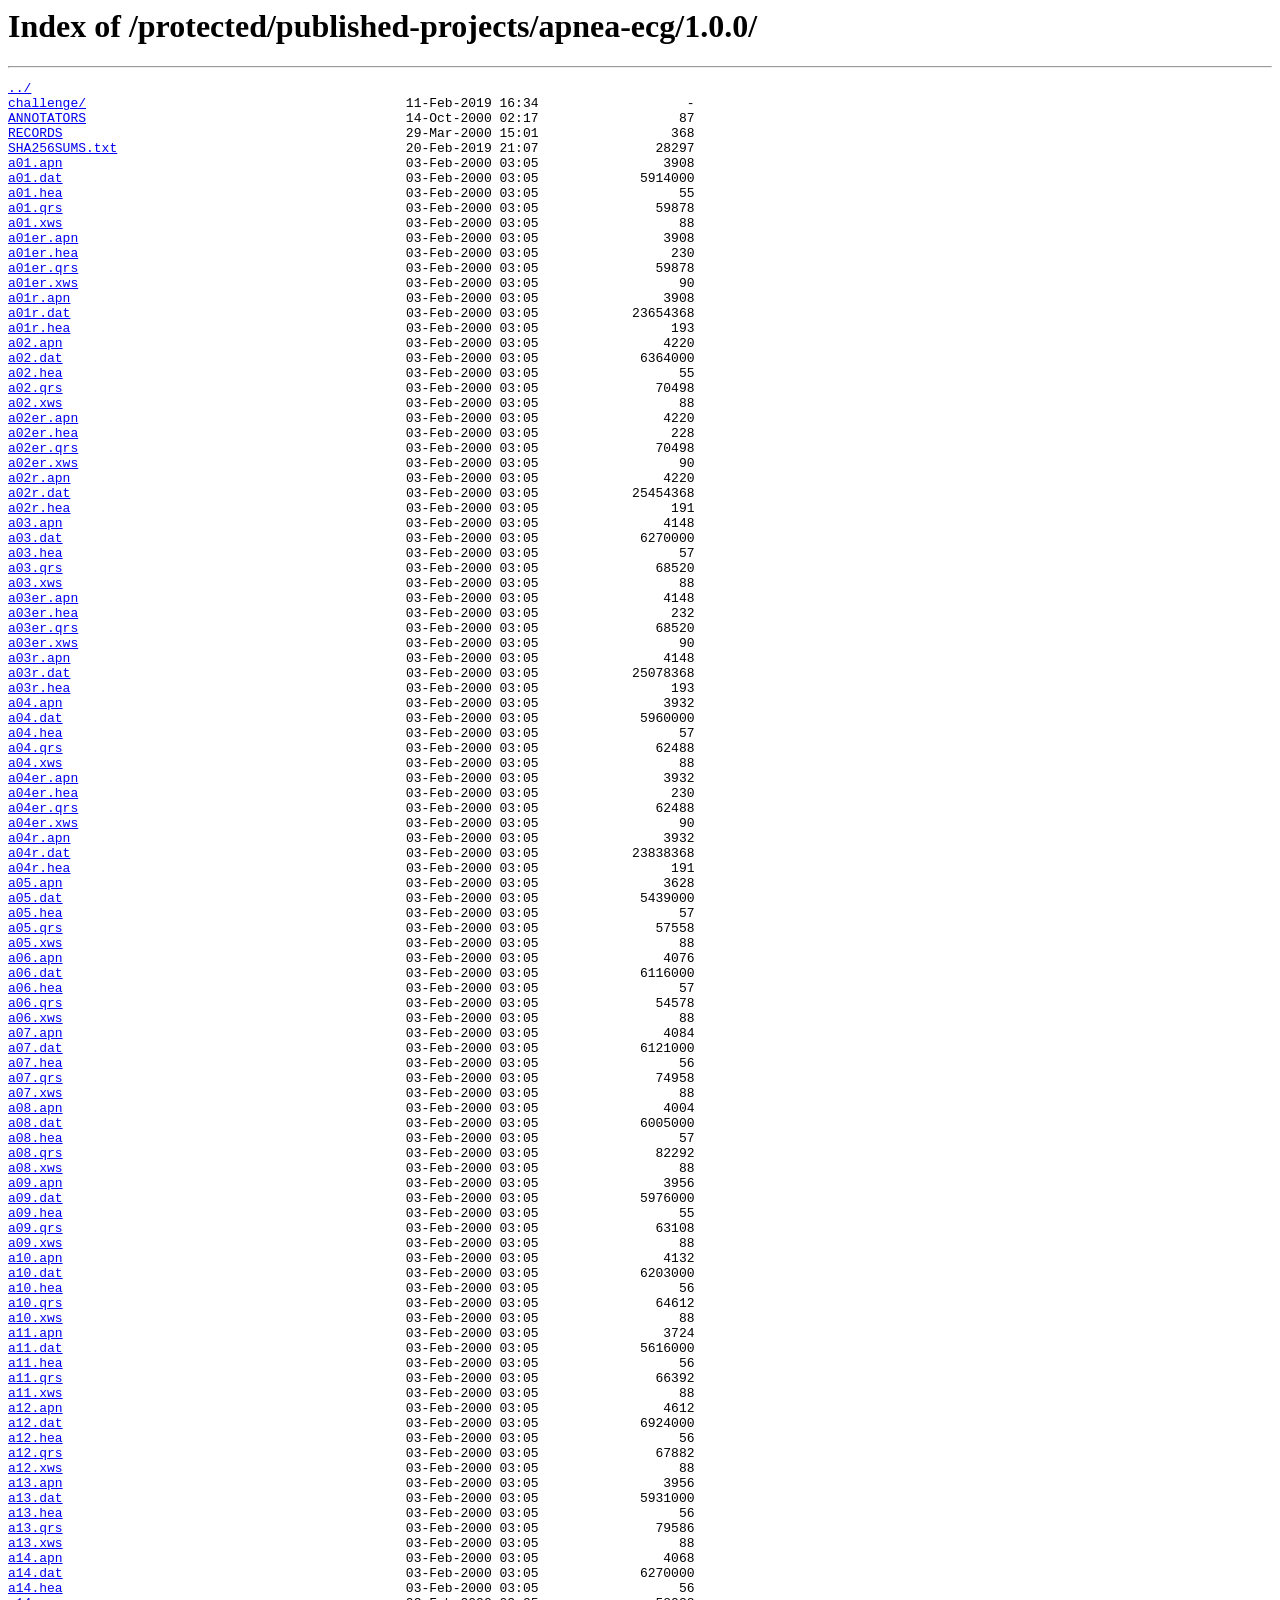
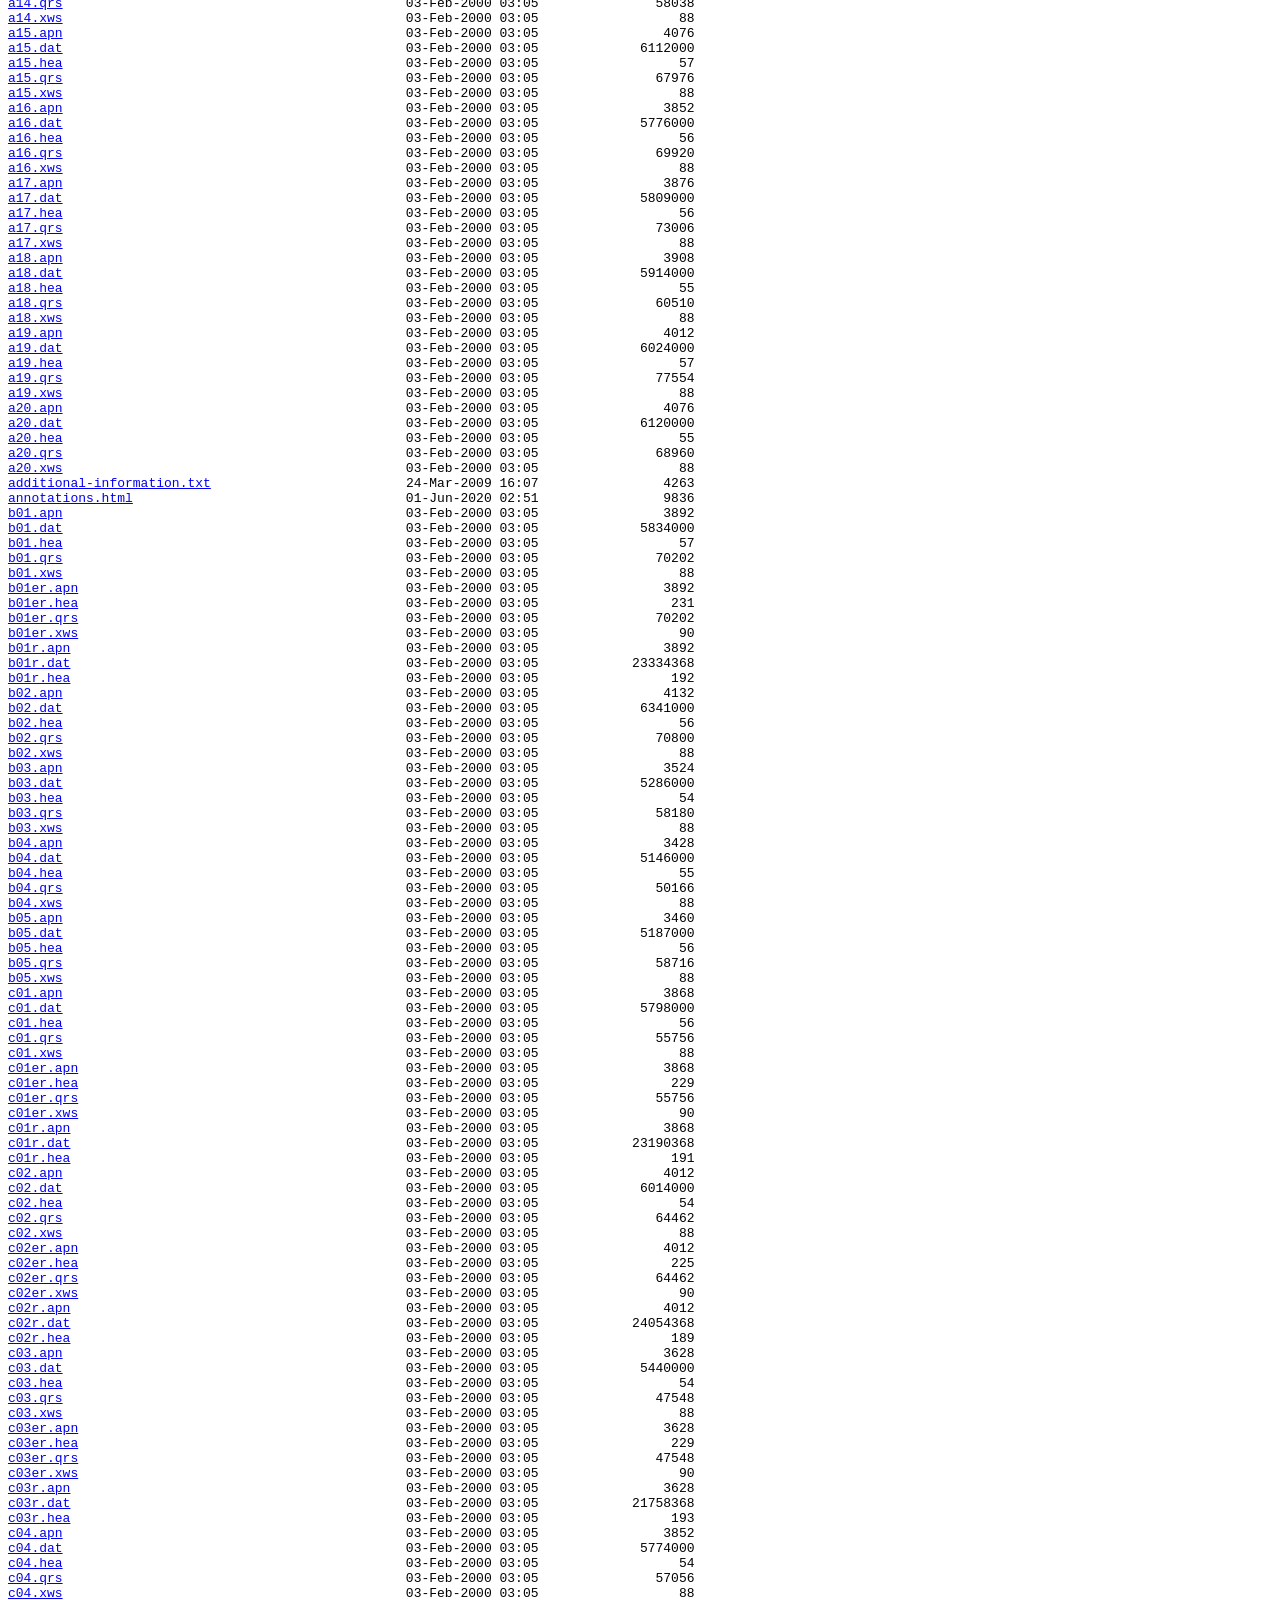
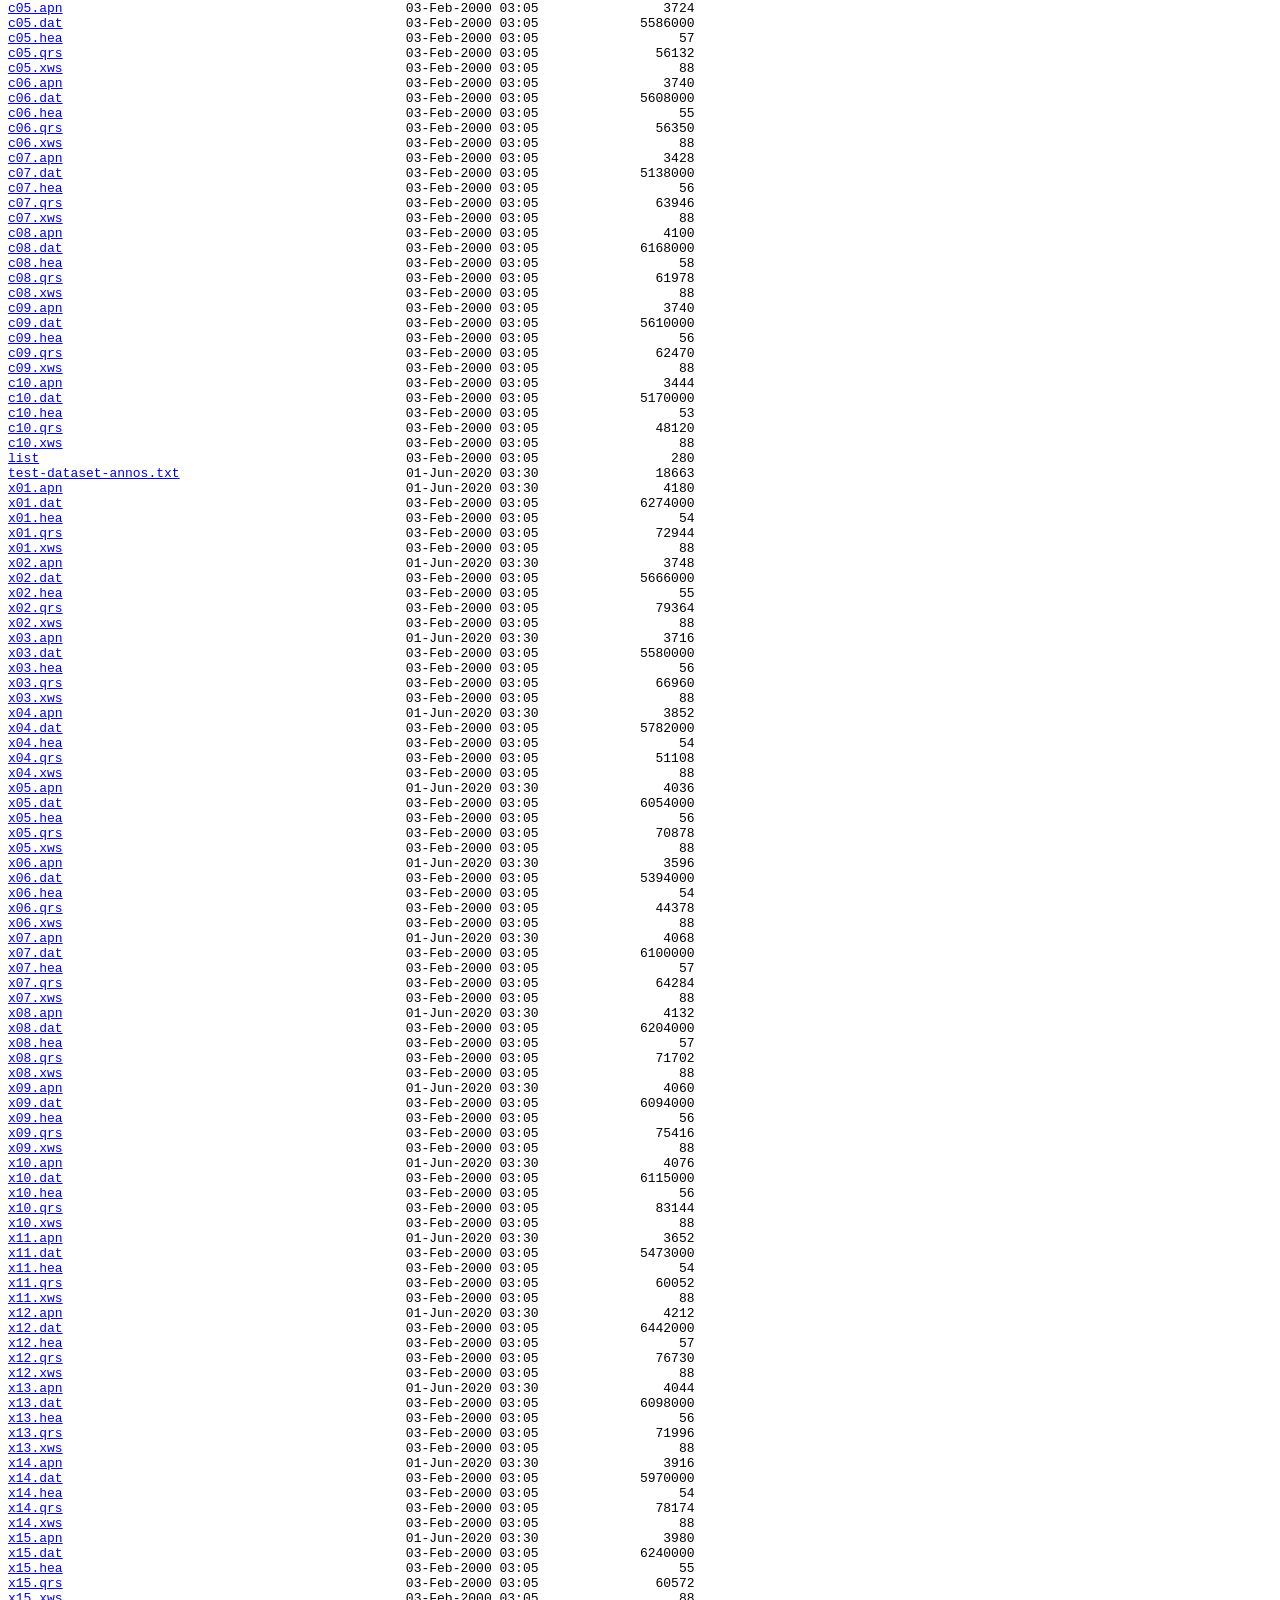
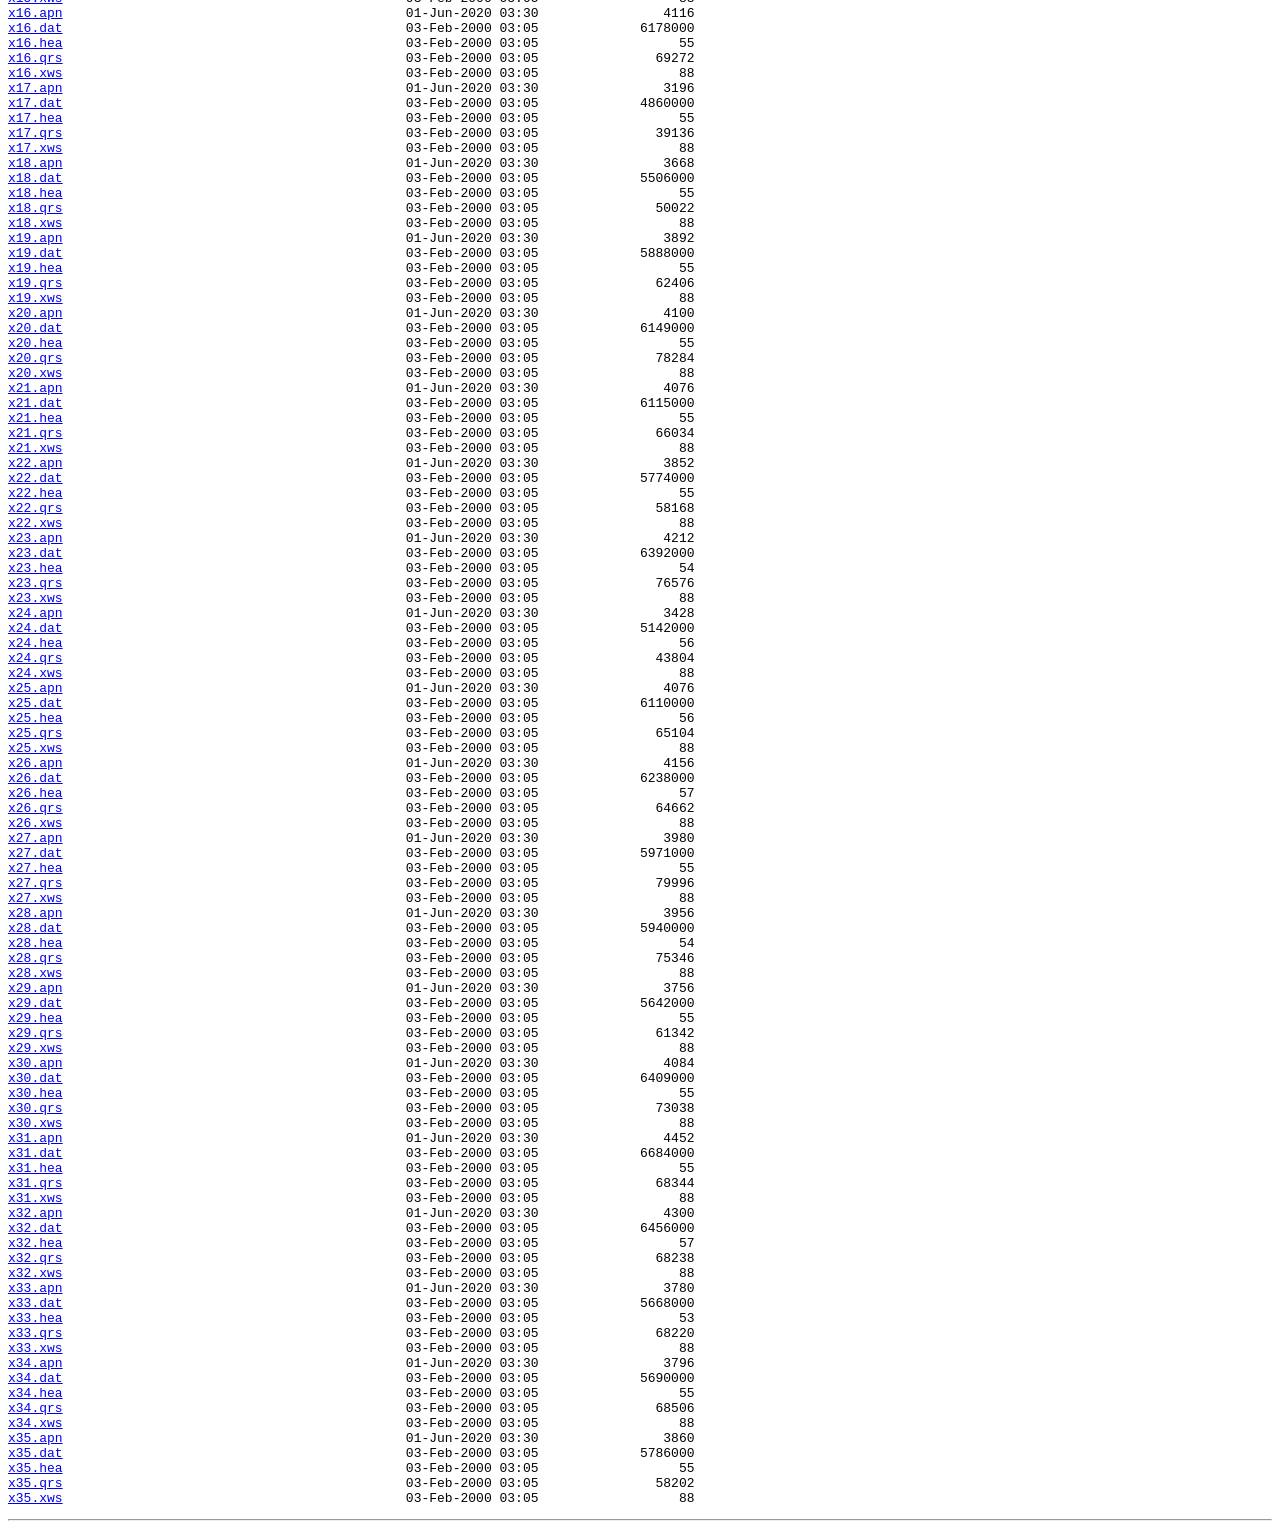
<file: data/raw/apnea-ecg/index.html>
<html>
<head><title>Index of /protected/published-projects/apnea-ecg/1.0.0/</title></head>
<body>
<h1>Index of /protected/published-projects/apnea-ecg/1.0.0/</h1><hr><pre><a href="../">../</a>
<a href="challenge/">challenge/</a>                                         11-Feb-2019 16:34                   -
<a href="ANNOTATORS">ANNOTATORS</a>                                         14-Oct-2000 02:17                  87
<a href="RECORDS">RECORDS</a>                                            29-Mar-2000 15:01                 368
<a href="SHA256SUMS.txt">SHA256SUMS.txt</a>                                     20-Feb-2019 21:07               28297
<a href="a01.apn">a01.apn</a>                                            03-Feb-2000 03:05                3908
<a href="a01.dat">a01.dat</a>                                            03-Feb-2000 03:05             5914000
<a href="a01.hea">a01.hea</a>                                            03-Feb-2000 03:05                  55
<a href="a01.qrs">a01.qrs</a>                                            03-Feb-2000 03:05               59878
<a href="a01.xws">a01.xws</a>                                            03-Feb-2000 03:05                  88
<a href="a01er.apn">a01er.apn</a>                                          03-Feb-2000 03:05                3908
<a href="a01er.hea">a01er.hea</a>                                          03-Feb-2000 03:05                 230
<a href="a01er.qrs">a01er.qrs</a>                                          03-Feb-2000 03:05               59878
<a href="a01er.xws">a01er.xws</a>                                          03-Feb-2000 03:05                  90
<a href="a01r.apn">a01r.apn</a>                                           03-Feb-2000 03:05                3908
<a href="a01r.dat">a01r.dat</a>                                           03-Feb-2000 03:05            23654368
<a href="a01r.hea">a01r.hea</a>                                           03-Feb-2000 03:05                 193
<a href="a02.apn">a02.apn</a>                                            03-Feb-2000 03:05                4220
<a href="a02.dat">a02.dat</a>                                            03-Feb-2000 03:05             6364000
<a href="a02.hea">a02.hea</a>                                            03-Feb-2000 03:05                  55
<a href="a02.qrs">a02.qrs</a>                                            03-Feb-2000 03:05               70498
<a href="a02.xws">a02.xws</a>                                            03-Feb-2000 03:05                  88
<a href="a02er.apn">a02er.apn</a>                                          03-Feb-2000 03:05                4220
<a href="a02er.hea">a02er.hea</a>                                          03-Feb-2000 03:05                 228
<a href="a02er.qrs">a02er.qrs</a>                                          03-Feb-2000 03:05               70498
<a href="a02er.xws">a02er.xws</a>                                          03-Feb-2000 03:05                  90
<a href="a02r.apn">a02r.apn</a>                                           03-Feb-2000 03:05                4220
<a href="a02r.dat">a02r.dat</a>                                           03-Feb-2000 03:05            25454368
<a href="a02r.hea">a02r.hea</a>                                           03-Feb-2000 03:05                 191
<a href="a03.apn">a03.apn</a>                                            03-Feb-2000 03:05                4148
<a href="a03.dat">a03.dat</a>                                            03-Feb-2000 03:05             6270000
<a href="a03.hea">a03.hea</a>                                            03-Feb-2000 03:05                  57
<a href="a03.qrs">a03.qrs</a>                                            03-Feb-2000 03:05               68520
<a href="a03.xws">a03.xws</a>                                            03-Feb-2000 03:05                  88
<a href="a03er.apn">a03er.apn</a>                                          03-Feb-2000 03:05                4148
<a href="a03er.hea">a03er.hea</a>                                          03-Feb-2000 03:05                 232
<a href="a03er.qrs">a03er.qrs</a>                                          03-Feb-2000 03:05               68520
<a href="a03er.xws">a03er.xws</a>                                          03-Feb-2000 03:05                  90
<a href="a03r.apn">a03r.apn</a>                                           03-Feb-2000 03:05                4148
<a href="a03r.dat">a03r.dat</a>                                           03-Feb-2000 03:05            25078368
<a href="a03r.hea">a03r.hea</a>                                           03-Feb-2000 03:05                 193
<a href="a04.apn">a04.apn</a>                                            03-Feb-2000 03:05                3932
<a href="a04.dat">a04.dat</a>                                            03-Feb-2000 03:05             5960000
<a href="a04.hea">a04.hea</a>                                            03-Feb-2000 03:05                  57
<a href="a04.qrs">a04.qrs</a>                                            03-Feb-2000 03:05               62488
<a href="a04.xws">a04.xws</a>                                            03-Feb-2000 03:05                  88
<a href="a04er.apn">a04er.apn</a>                                          03-Feb-2000 03:05                3932
<a href="a04er.hea">a04er.hea</a>                                          03-Feb-2000 03:05                 230
<a href="a04er.qrs">a04er.qrs</a>                                          03-Feb-2000 03:05               62488
<a href="a04er.xws">a04er.xws</a>                                          03-Feb-2000 03:05                  90
<a href="a04r.apn">a04r.apn</a>                                           03-Feb-2000 03:05                3932
<a href="a04r.dat">a04r.dat</a>                                           03-Feb-2000 03:05            23838368
<a href="a04r.hea">a04r.hea</a>                                           03-Feb-2000 03:05                 191
<a href="a05.apn">a05.apn</a>                                            03-Feb-2000 03:05                3628
<a href="a05.dat">a05.dat</a>                                            03-Feb-2000 03:05             5439000
<a href="a05.hea">a05.hea</a>                                            03-Feb-2000 03:05                  57
<a href="a05.qrs">a05.qrs</a>                                            03-Feb-2000 03:05               57558
<a href="a05.xws">a05.xws</a>                                            03-Feb-2000 03:05                  88
<a href="a06.apn">a06.apn</a>                                            03-Feb-2000 03:05                4076
<a href="a06.dat">a06.dat</a>                                            03-Feb-2000 03:05             6116000
<a href="a06.hea">a06.hea</a>                                            03-Feb-2000 03:05                  57
<a href="a06.qrs">a06.qrs</a>                                            03-Feb-2000 03:05               54578
<a href="a06.xws">a06.xws</a>                                            03-Feb-2000 03:05                  88
<a href="a07.apn">a07.apn</a>                                            03-Feb-2000 03:05                4084
<a href="a07.dat">a07.dat</a>                                            03-Feb-2000 03:05             6121000
<a href="a07.hea">a07.hea</a>                                            03-Feb-2000 03:05                  56
<a href="a07.qrs">a07.qrs</a>                                            03-Feb-2000 03:05               74958
<a href="a07.xws">a07.xws</a>                                            03-Feb-2000 03:05                  88
<a href="a08.apn">a08.apn</a>                                            03-Feb-2000 03:05                4004
<a href="a08.dat">a08.dat</a>                                            03-Feb-2000 03:05             6005000
<a href="a08.hea">a08.hea</a>                                            03-Feb-2000 03:05                  57
<a href="a08.qrs">a08.qrs</a>                                            03-Feb-2000 03:05               82292
<a href="a08.xws">a08.xws</a>                                            03-Feb-2000 03:05                  88
<a href="a09.apn">a09.apn</a>                                            03-Feb-2000 03:05                3956
<a href="a09.dat">a09.dat</a>                                            03-Feb-2000 03:05             5976000
<a href="a09.hea">a09.hea</a>                                            03-Feb-2000 03:05                  55
<a href="a09.qrs">a09.qrs</a>                                            03-Feb-2000 03:05               63108
<a href="a09.xws">a09.xws</a>                                            03-Feb-2000 03:05                  88
<a href="a10.apn">a10.apn</a>                                            03-Feb-2000 03:05                4132
<a href="a10.dat">a10.dat</a>                                            03-Feb-2000 03:05             6203000
<a href="a10.hea">a10.hea</a>                                            03-Feb-2000 03:05                  56
<a href="a10.qrs">a10.qrs</a>                                            03-Feb-2000 03:05               64612
<a href="a10.xws">a10.xws</a>                                            03-Feb-2000 03:05                  88
<a href="a11.apn">a11.apn</a>                                            03-Feb-2000 03:05                3724
<a href="a11.dat">a11.dat</a>                                            03-Feb-2000 03:05             5616000
<a href="a11.hea">a11.hea</a>                                            03-Feb-2000 03:05                  56
<a href="a11.qrs">a11.qrs</a>                                            03-Feb-2000 03:05               66392
<a href="a11.xws">a11.xws</a>                                            03-Feb-2000 03:05                  88
<a href="a12.apn">a12.apn</a>                                            03-Feb-2000 03:05                4612
<a href="a12.dat">a12.dat</a>                                            03-Feb-2000 03:05             6924000
<a href="a12.hea">a12.hea</a>                                            03-Feb-2000 03:05                  56
<a href="a12.qrs">a12.qrs</a>                                            03-Feb-2000 03:05               67882
<a href="a12.xws">a12.xws</a>                                            03-Feb-2000 03:05                  88
<a href="a13.apn">a13.apn</a>                                            03-Feb-2000 03:05                3956
<a href="a13.dat">a13.dat</a>                                            03-Feb-2000 03:05             5931000
<a href="a13.hea">a13.hea</a>                                            03-Feb-2000 03:05                  56
<a href="a13.qrs">a13.qrs</a>                                            03-Feb-2000 03:05               79586
<a href="a13.xws">a13.xws</a>                                            03-Feb-2000 03:05                  88
<a href="a14.apn">a14.apn</a>                                            03-Feb-2000 03:05                4068
<a href="a14.dat">a14.dat</a>                                            03-Feb-2000 03:05             6270000
<a href="a14.hea">a14.hea</a>                                            03-Feb-2000 03:05                  56
<a href="a14.qrs">a14.qrs</a>                                            03-Feb-2000 03:05               58038
<a href="a14.xws">a14.xws</a>                                            03-Feb-2000 03:05                  88
<a href="a15.apn">a15.apn</a>                                            03-Feb-2000 03:05                4076
<a href="a15.dat">a15.dat</a>                                            03-Feb-2000 03:05             6112000
<a href="a15.hea">a15.hea</a>                                            03-Feb-2000 03:05                  57
<a href="a15.qrs">a15.qrs</a>                                            03-Feb-2000 03:05               67976
<a href="a15.xws">a15.xws</a>                                            03-Feb-2000 03:05                  88
<a href="a16.apn">a16.apn</a>                                            03-Feb-2000 03:05                3852
<a href="a16.dat">a16.dat</a>                                            03-Feb-2000 03:05             5776000
<a href="a16.hea">a16.hea</a>                                            03-Feb-2000 03:05                  56
<a href="a16.qrs">a16.qrs</a>                                            03-Feb-2000 03:05               69920
<a href="a16.xws">a16.xws</a>                                            03-Feb-2000 03:05                  88
<a href="a17.apn">a17.apn</a>                                            03-Feb-2000 03:05                3876
<a href="a17.dat">a17.dat</a>                                            03-Feb-2000 03:05             5809000
<a href="a17.hea">a17.hea</a>                                            03-Feb-2000 03:05                  56
<a href="a17.qrs">a17.qrs</a>                                            03-Feb-2000 03:05               73006
<a href="a17.xws">a17.xws</a>                                            03-Feb-2000 03:05                  88
<a href="a18.apn">a18.apn</a>                                            03-Feb-2000 03:05                3908
<a href="a18.dat">a18.dat</a>                                            03-Feb-2000 03:05             5914000
<a href="a18.hea">a18.hea</a>                                            03-Feb-2000 03:05                  55
<a href="a18.qrs">a18.qrs</a>                                            03-Feb-2000 03:05               60510
<a href="a18.xws">a18.xws</a>                                            03-Feb-2000 03:05                  88
<a href="a19.apn">a19.apn</a>                                            03-Feb-2000 03:05                4012
<a href="a19.dat">a19.dat</a>                                            03-Feb-2000 03:05             6024000
<a href="a19.hea">a19.hea</a>                                            03-Feb-2000 03:05                  57
<a href="a19.qrs">a19.qrs</a>                                            03-Feb-2000 03:05               77554
<a href="a19.xws">a19.xws</a>                                            03-Feb-2000 03:05                  88
<a href="a20.apn">a20.apn</a>                                            03-Feb-2000 03:05                4076
<a href="a20.dat">a20.dat</a>                                            03-Feb-2000 03:05             6120000
<a href="a20.hea">a20.hea</a>                                            03-Feb-2000 03:05                  55
<a href="a20.qrs">a20.qrs</a>                                            03-Feb-2000 03:05               68960
<a href="a20.xws">a20.xws</a>                                            03-Feb-2000 03:05                  88
<a href="additional-information.txt">additional-information.txt</a>                         24-Mar-2009 16:07                4263
<a href="annotations.html">annotations.html</a>                                   01-Jun-2020 02:51                9836
<a href="b01.apn">b01.apn</a>                                            03-Feb-2000 03:05                3892
<a href="b01.dat">b01.dat</a>                                            03-Feb-2000 03:05             5834000
<a href="b01.hea">b01.hea</a>                                            03-Feb-2000 03:05                  57
<a href="b01.qrs">b01.qrs</a>                                            03-Feb-2000 03:05               70202
<a href="b01.xws">b01.xws</a>                                            03-Feb-2000 03:05                  88
<a href="b01er.apn">b01er.apn</a>                                          03-Feb-2000 03:05                3892
<a href="b01er.hea">b01er.hea</a>                                          03-Feb-2000 03:05                 231
<a href="b01er.qrs">b01er.qrs</a>                                          03-Feb-2000 03:05               70202
<a href="b01er.xws">b01er.xws</a>                                          03-Feb-2000 03:05                  90
<a href="b01r.apn">b01r.apn</a>                                           03-Feb-2000 03:05                3892
<a href="b01r.dat">b01r.dat</a>                                           03-Feb-2000 03:05            23334368
<a href="b01r.hea">b01r.hea</a>                                           03-Feb-2000 03:05                 192
<a href="b02.apn">b02.apn</a>                                            03-Feb-2000 03:05                4132
<a href="b02.dat">b02.dat</a>                                            03-Feb-2000 03:05             6341000
<a href="b02.hea">b02.hea</a>                                            03-Feb-2000 03:05                  56
<a href="b02.qrs">b02.qrs</a>                                            03-Feb-2000 03:05               70800
<a href="b02.xws">b02.xws</a>                                            03-Feb-2000 03:05                  88
<a href="b03.apn">b03.apn</a>                                            03-Feb-2000 03:05                3524
<a href="b03.dat">b03.dat</a>                                            03-Feb-2000 03:05             5286000
<a href="b03.hea">b03.hea</a>                                            03-Feb-2000 03:05                  54
<a href="b03.qrs">b03.qrs</a>                                            03-Feb-2000 03:05               58180
<a href="b03.xws">b03.xws</a>                                            03-Feb-2000 03:05                  88
<a href="b04.apn">b04.apn</a>                                            03-Feb-2000 03:05                3428
<a href="b04.dat">b04.dat</a>                                            03-Feb-2000 03:05             5146000
<a href="b04.hea">b04.hea</a>                                            03-Feb-2000 03:05                  55
<a href="b04.qrs">b04.qrs</a>                                            03-Feb-2000 03:05               50166
<a href="b04.xws">b04.xws</a>                                            03-Feb-2000 03:05                  88
<a href="b05.apn">b05.apn</a>                                            03-Feb-2000 03:05                3460
<a href="b05.dat">b05.dat</a>                                            03-Feb-2000 03:05             5187000
<a href="b05.hea">b05.hea</a>                                            03-Feb-2000 03:05                  56
<a href="b05.qrs">b05.qrs</a>                                            03-Feb-2000 03:05               58716
<a href="b05.xws">b05.xws</a>                                            03-Feb-2000 03:05                  88
<a href="c01.apn">c01.apn</a>                                            03-Feb-2000 03:05                3868
<a href="c01.dat">c01.dat</a>                                            03-Feb-2000 03:05             5798000
<a href="c01.hea">c01.hea</a>                                            03-Feb-2000 03:05                  56
<a href="c01.qrs">c01.qrs</a>                                            03-Feb-2000 03:05               55756
<a href="c01.xws">c01.xws</a>                                            03-Feb-2000 03:05                  88
<a href="c01er.apn">c01er.apn</a>                                          03-Feb-2000 03:05                3868
<a href="c01er.hea">c01er.hea</a>                                          03-Feb-2000 03:05                 229
<a href="c01er.qrs">c01er.qrs</a>                                          03-Feb-2000 03:05               55756
<a href="c01er.xws">c01er.xws</a>                                          03-Feb-2000 03:05                  90
<a href="c01r.apn">c01r.apn</a>                                           03-Feb-2000 03:05                3868
<a href="c01r.dat">c01r.dat</a>                                           03-Feb-2000 03:05            23190368
<a href="c01r.hea">c01r.hea</a>                                           03-Feb-2000 03:05                 191
<a href="c02.apn">c02.apn</a>                                            03-Feb-2000 03:05                4012
<a href="c02.dat">c02.dat</a>                                            03-Feb-2000 03:05             6014000
<a href="c02.hea">c02.hea</a>                                            03-Feb-2000 03:05                  54
<a href="c02.qrs">c02.qrs</a>                                            03-Feb-2000 03:05               64462
<a href="c02.xws">c02.xws</a>                                            03-Feb-2000 03:05                  88
<a href="c02er.apn">c02er.apn</a>                                          03-Feb-2000 03:05                4012
<a href="c02er.hea">c02er.hea</a>                                          03-Feb-2000 03:05                 225
<a href="c02er.qrs">c02er.qrs</a>                                          03-Feb-2000 03:05               64462
<a href="c02er.xws">c02er.xws</a>                                          03-Feb-2000 03:05                  90
<a href="c02r.apn">c02r.apn</a>                                           03-Feb-2000 03:05                4012
<a href="c02r.dat">c02r.dat</a>                                           03-Feb-2000 03:05            24054368
<a href="c02r.hea">c02r.hea</a>                                           03-Feb-2000 03:05                 189
<a href="c03.apn">c03.apn</a>                                            03-Feb-2000 03:05                3628
<a href="c03.dat">c03.dat</a>                                            03-Feb-2000 03:05             5440000
<a href="c03.hea">c03.hea</a>                                            03-Feb-2000 03:05                  54
<a href="c03.qrs">c03.qrs</a>                                            03-Feb-2000 03:05               47548
<a href="c03.xws">c03.xws</a>                                            03-Feb-2000 03:05                  88
<a href="c03er.apn">c03er.apn</a>                                          03-Feb-2000 03:05                3628
<a href="c03er.hea">c03er.hea</a>                                          03-Feb-2000 03:05                 229
<a href="c03er.qrs">c03er.qrs</a>                                          03-Feb-2000 03:05               47548
<a href="c03er.xws">c03er.xws</a>                                          03-Feb-2000 03:05                  90
<a href="c03r.apn">c03r.apn</a>                                           03-Feb-2000 03:05                3628
<a href="c03r.dat">c03r.dat</a>                                           03-Feb-2000 03:05            21758368
<a href="c03r.hea">c03r.hea</a>                                           03-Feb-2000 03:05                 193
<a href="c04.apn">c04.apn</a>                                            03-Feb-2000 03:05                3852
<a href="c04.dat">c04.dat</a>                                            03-Feb-2000 03:05             5774000
<a href="c04.hea">c04.hea</a>                                            03-Feb-2000 03:05                  54
<a href="c04.qrs">c04.qrs</a>                                            03-Feb-2000 03:05               57056
<a href="c04.xws">c04.xws</a>                                            03-Feb-2000 03:05                  88
<a href="c05.apn">c05.apn</a>                                            03-Feb-2000 03:05                3724
<a href="c05.dat">c05.dat</a>                                            03-Feb-2000 03:05             5586000
<a href="c05.hea">c05.hea</a>                                            03-Feb-2000 03:05                  57
<a href="c05.qrs">c05.qrs</a>                                            03-Feb-2000 03:05               56132
<a href="c05.xws">c05.xws</a>                                            03-Feb-2000 03:05                  88
<a href="c06.apn">c06.apn</a>                                            03-Feb-2000 03:05                3740
<a href="c06.dat">c06.dat</a>                                            03-Feb-2000 03:05             5608000
<a href="c06.hea">c06.hea</a>                                            03-Feb-2000 03:05                  55
<a href="c06.qrs">c06.qrs</a>                                            03-Feb-2000 03:05               56350
<a href="c06.xws">c06.xws</a>                                            03-Feb-2000 03:05                  88
<a href="c07.apn">c07.apn</a>                                            03-Feb-2000 03:05                3428
<a href="c07.dat">c07.dat</a>                                            03-Feb-2000 03:05             5138000
<a href="c07.hea">c07.hea</a>                                            03-Feb-2000 03:05                  56
<a href="c07.qrs">c07.qrs</a>                                            03-Feb-2000 03:05               63946
<a href="c07.xws">c07.xws</a>                                            03-Feb-2000 03:05                  88
<a href="c08.apn">c08.apn</a>                                            03-Feb-2000 03:05                4100
<a href="c08.dat">c08.dat</a>                                            03-Feb-2000 03:05             6168000
<a href="c08.hea">c08.hea</a>                                            03-Feb-2000 03:05                  58
<a href="c08.qrs">c08.qrs</a>                                            03-Feb-2000 03:05               61978
<a href="c08.xws">c08.xws</a>                                            03-Feb-2000 03:05                  88
<a href="c09.apn">c09.apn</a>                                            03-Feb-2000 03:05                3740
<a href="c09.dat">c09.dat</a>                                            03-Feb-2000 03:05             5610000
<a href="c09.hea">c09.hea</a>                                            03-Feb-2000 03:05                  56
<a href="c09.qrs">c09.qrs</a>                                            03-Feb-2000 03:05               62470
<a href="c09.xws">c09.xws</a>                                            03-Feb-2000 03:05                  88
<a href="c10.apn">c10.apn</a>                                            03-Feb-2000 03:05                3444
<a href="c10.dat">c10.dat</a>                                            03-Feb-2000 03:05             5170000
<a href="c10.hea">c10.hea</a>                                            03-Feb-2000 03:05                  53
<a href="c10.qrs">c10.qrs</a>                                            03-Feb-2000 03:05               48120
<a href="c10.xws">c10.xws</a>                                            03-Feb-2000 03:05                  88
<a href="list">list</a>                                               03-Feb-2000 03:05                 280
<a href="test-dataset-annos.txt">test-dataset-annos.txt</a>                             01-Jun-2020 03:30               18663
<a href="x01.apn">x01.apn</a>                                            01-Jun-2020 03:30                4180
<a href="x01.dat">x01.dat</a>                                            03-Feb-2000 03:05             6274000
<a href="x01.hea">x01.hea</a>                                            03-Feb-2000 03:05                  54
<a href="x01.qrs">x01.qrs</a>                                            03-Feb-2000 03:05               72944
<a href="x01.xws">x01.xws</a>                                            03-Feb-2000 03:05                  88
<a href="x02.apn">x02.apn</a>                                            01-Jun-2020 03:30                3748
<a href="x02.dat">x02.dat</a>                                            03-Feb-2000 03:05             5666000
<a href="x02.hea">x02.hea</a>                                            03-Feb-2000 03:05                  55
<a href="x02.qrs">x02.qrs</a>                                            03-Feb-2000 03:05               79364
<a href="x02.xws">x02.xws</a>                                            03-Feb-2000 03:05                  88
<a href="x03.apn">x03.apn</a>                                            01-Jun-2020 03:30                3716
<a href="x03.dat">x03.dat</a>                                            03-Feb-2000 03:05             5580000
<a href="x03.hea">x03.hea</a>                                            03-Feb-2000 03:05                  56
<a href="x03.qrs">x03.qrs</a>                                            03-Feb-2000 03:05               66960
<a href="x03.xws">x03.xws</a>                                            03-Feb-2000 03:05                  88
<a href="x04.apn">x04.apn</a>                                            01-Jun-2020 03:30                3852
<a href="x04.dat">x04.dat</a>                                            03-Feb-2000 03:05             5782000
<a href="x04.hea">x04.hea</a>                                            03-Feb-2000 03:05                  54
<a href="x04.qrs">x04.qrs</a>                                            03-Feb-2000 03:05               51108
<a href="x04.xws">x04.xws</a>                                            03-Feb-2000 03:05                  88
<a href="x05.apn">x05.apn</a>                                            01-Jun-2020 03:30                4036
<a href="x05.dat">x05.dat</a>                                            03-Feb-2000 03:05             6054000
<a href="x05.hea">x05.hea</a>                                            03-Feb-2000 03:05                  56
<a href="x05.qrs">x05.qrs</a>                                            03-Feb-2000 03:05               70878
<a href="x05.xws">x05.xws</a>                                            03-Feb-2000 03:05                  88
<a href="x06.apn">x06.apn</a>                                            01-Jun-2020 03:30                3596
<a href="x06.dat">x06.dat</a>                                            03-Feb-2000 03:05             5394000
<a href="x06.hea">x06.hea</a>                                            03-Feb-2000 03:05                  54
<a href="x06.qrs">x06.qrs</a>                                            03-Feb-2000 03:05               44378
<a href="x06.xws">x06.xws</a>                                            03-Feb-2000 03:05                  88
<a href="x07.apn">x07.apn</a>                                            01-Jun-2020 03:30                4068
<a href="x07.dat">x07.dat</a>                                            03-Feb-2000 03:05             6100000
<a href="x07.hea">x07.hea</a>                                            03-Feb-2000 03:05                  57
<a href="x07.qrs">x07.qrs</a>                                            03-Feb-2000 03:05               64284
<a href="x07.xws">x07.xws</a>                                            03-Feb-2000 03:05                  88
<a href="x08.apn">x08.apn</a>                                            01-Jun-2020 03:30                4132
<a href="x08.dat">x08.dat</a>                                            03-Feb-2000 03:05             6204000
<a href="x08.hea">x08.hea</a>                                            03-Feb-2000 03:05                  57
<a href="x08.qrs">x08.qrs</a>                                            03-Feb-2000 03:05               71702
<a href="x08.xws">x08.xws</a>                                            03-Feb-2000 03:05                  88
<a href="x09.apn">x09.apn</a>                                            01-Jun-2020 03:30                4060
<a href="x09.dat">x09.dat</a>                                            03-Feb-2000 03:05             6094000
<a href="x09.hea">x09.hea</a>                                            03-Feb-2000 03:05                  56
<a href="x09.qrs">x09.qrs</a>                                            03-Feb-2000 03:05               75416
<a href="x09.xws">x09.xws</a>                                            03-Feb-2000 03:05                  88
<a href="x10.apn">x10.apn</a>                                            01-Jun-2020 03:30                4076
<a href="x10.dat">x10.dat</a>                                            03-Feb-2000 03:05             6115000
<a href="x10.hea">x10.hea</a>                                            03-Feb-2000 03:05                  56
<a href="x10.qrs">x10.qrs</a>                                            03-Feb-2000 03:05               83144
<a href="x10.xws">x10.xws</a>                                            03-Feb-2000 03:05                  88
<a href="x11.apn">x11.apn</a>                                            01-Jun-2020 03:30                3652
<a href="x11.dat">x11.dat</a>                                            03-Feb-2000 03:05             5473000
<a href="x11.hea">x11.hea</a>                                            03-Feb-2000 03:05                  54
<a href="x11.qrs">x11.qrs</a>                                            03-Feb-2000 03:05               60052
<a href="x11.xws">x11.xws</a>                                            03-Feb-2000 03:05                  88
<a href="x12.apn">x12.apn</a>                                            01-Jun-2020 03:30                4212
<a href="x12.dat">x12.dat</a>                                            03-Feb-2000 03:05             6442000
<a href="x12.hea">x12.hea</a>                                            03-Feb-2000 03:05                  57
<a href="x12.qrs">x12.qrs</a>                                            03-Feb-2000 03:05               76730
<a href="x12.xws">x12.xws</a>                                            03-Feb-2000 03:05                  88
<a href="x13.apn">x13.apn</a>                                            01-Jun-2020 03:30                4044
<a href="x13.dat">x13.dat</a>                                            03-Feb-2000 03:05             6098000
<a href="x13.hea">x13.hea</a>                                            03-Feb-2000 03:05                  56
<a href="x13.qrs">x13.qrs</a>                                            03-Feb-2000 03:05               71996
<a href="x13.xws">x13.xws</a>                                            03-Feb-2000 03:05                  88
<a href="x14.apn">x14.apn</a>                                            01-Jun-2020 03:30                3916
<a href="x14.dat">x14.dat</a>                                            03-Feb-2000 03:05             5970000
<a href="x14.hea">x14.hea</a>                                            03-Feb-2000 03:05                  54
<a href="x14.qrs">x14.qrs</a>                                            03-Feb-2000 03:05               78174
<a href="x14.xws">x14.xws</a>                                            03-Feb-2000 03:05                  88
<a href="x15.apn">x15.apn</a>                                            01-Jun-2020 03:30                3980
<a href="x15.dat">x15.dat</a>                                            03-Feb-2000 03:05             6240000
<a href="x15.hea">x15.hea</a>                                            03-Feb-2000 03:05                  55
<a href="x15.qrs">x15.qrs</a>                                            03-Feb-2000 03:05               60572
<a href="x15.xws">x15.xws</a>                                            03-Feb-2000 03:05                  88
<a href="x16.apn">x16.apn</a>                                            01-Jun-2020 03:30                4116
<a href="x16.dat">x16.dat</a>                                            03-Feb-2000 03:05             6178000
<a href="x16.hea">x16.hea</a>                                            03-Feb-2000 03:05                  55
<a href="x16.qrs">x16.qrs</a>                                            03-Feb-2000 03:05               69272
<a href="x16.xws">x16.xws</a>                                            03-Feb-2000 03:05                  88
<a href="x17.apn">x17.apn</a>                                            01-Jun-2020 03:30                3196
<a href="x17.dat">x17.dat</a>                                            03-Feb-2000 03:05             4860000
<a href="x17.hea">x17.hea</a>                                            03-Feb-2000 03:05                  55
<a href="x17.qrs">x17.qrs</a>                                            03-Feb-2000 03:05               39136
<a href="x17.xws">x17.xws</a>                                            03-Feb-2000 03:05                  88
<a href="x18.apn">x18.apn</a>                                            01-Jun-2020 03:30                3668
<a href="x18.dat">x18.dat</a>                                            03-Feb-2000 03:05             5506000
<a href="x18.hea">x18.hea</a>                                            03-Feb-2000 03:05                  55
<a href="x18.qrs">x18.qrs</a>                                            03-Feb-2000 03:05               50022
<a href="x18.xws">x18.xws</a>                                            03-Feb-2000 03:05                  88
<a href="x19.apn">x19.apn</a>                                            01-Jun-2020 03:30                3892
<a href="x19.dat">x19.dat</a>                                            03-Feb-2000 03:05             5888000
<a href="x19.hea">x19.hea</a>                                            03-Feb-2000 03:05                  55
<a href="x19.qrs">x19.qrs</a>                                            03-Feb-2000 03:05               62406
<a href="x19.xws">x19.xws</a>                                            03-Feb-2000 03:05                  88
<a href="x20.apn">x20.apn</a>                                            01-Jun-2020 03:30                4100
<a href="x20.dat">x20.dat</a>                                            03-Feb-2000 03:05             6149000
<a href="x20.hea">x20.hea</a>                                            03-Feb-2000 03:05                  55
<a href="x20.qrs">x20.qrs</a>                                            03-Feb-2000 03:05               78284
<a href="x20.xws">x20.xws</a>                                            03-Feb-2000 03:05                  88
<a href="x21.apn">x21.apn</a>                                            01-Jun-2020 03:30                4076
<a href="x21.dat">x21.dat</a>                                            03-Feb-2000 03:05             6115000
<a href="x21.hea">x21.hea</a>                                            03-Feb-2000 03:05                  55
<a href="x21.qrs">x21.qrs</a>                                            03-Feb-2000 03:05               66034
<a href="x21.xws">x21.xws</a>                                            03-Feb-2000 03:05                  88
<a href="x22.apn">x22.apn</a>                                            01-Jun-2020 03:30                3852
<a href="x22.dat">x22.dat</a>                                            03-Feb-2000 03:05             5774000
<a href="x22.hea">x22.hea</a>                                            03-Feb-2000 03:05                  55
<a href="x22.qrs">x22.qrs</a>                                            03-Feb-2000 03:05               58168
<a href="x22.xws">x22.xws</a>                                            03-Feb-2000 03:05                  88
<a href="x23.apn">x23.apn</a>                                            01-Jun-2020 03:30                4212
<a href="x23.dat">x23.dat</a>                                            03-Feb-2000 03:05             6392000
<a href="x23.hea">x23.hea</a>                                            03-Feb-2000 03:05                  54
<a href="x23.qrs">x23.qrs</a>                                            03-Feb-2000 03:05               76576
<a href="x23.xws">x23.xws</a>                                            03-Feb-2000 03:05                  88
<a href="x24.apn">x24.apn</a>                                            01-Jun-2020 03:30                3428
<a href="x24.dat">x24.dat</a>                                            03-Feb-2000 03:05             5142000
<a href="x24.hea">x24.hea</a>                                            03-Feb-2000 03:05                  56
<a href="x24.qrs">x24.qrs</a>                                            03-Feb-2000 03:05               43804
<a href="x24.xws">x24.xws</a>                                            03-Feb-2000 03:05                  88
<a href="x25.apn">x25.apn</a>                                            01-Jun-2020 03:30                4076
<a href="x25.dat">x25.dat</a>                                            03-Feb-2000 03:05             6110000
<a href="x25.hea">x25.hea</a>                                            03-Feb-2000 03:05                  56
<a href="x25.qrs">x25.qrs</a>                                            03-Feb-2000 03:05               65104
<a href="x25.xws">x25.xws</a>                                            03-Feb-2000 03:05                  88
<a href="x26.apn">x26.apn</a>                                            01-Jun-2020 03:30                4156
<a href="x26.dat">x26.dat</a>                                            03-Feb-2000 03:05             6238000
<a href="x26.hea">x26.hea</a>                                            03-Feb-2000 03:05                  57
<a href="x26.qrs">x26.qrs</a>                                            03-Feb-2000 03:05               64662
<a href="x26.xws">x26.xws</a>                                            03-Feb-2000 03:05                  88
<a href="x27.apn">x27.apn</a>                                            01-Jun-2020 03:30                3980
<a href="x27.dat">x27.dat</a>                                            03-Feb-2000 03:05             5971000
<a href="x27.hea">x27.hea</a>                                            03-Feb-2000 03:05                  55
<a href="x27.qrs">x27.qrs</a>                                            03-Feb-2000 03:05               79996
<a href="x27.xws">x27.xws</a>                                            03-Feb-2000 03:05                  88
<a href="x28.apn">x28.apn</a>                                            01-Jun-2020 03:30                3956
<a href="x28.dat">x28.dat</a>                                            03-Feb-2000 03:05             5940000
<a href="x28.hea">x28.hea</a>                                            03-Feb-2000 03:05                  54
<a href="x28.qrs">x28.qrs</a>                                            03-Feb-2000 03:05               75346
<a href="x28.xws">x28.xws</a>                                            03-Feb-2000 03:05                  88
<a href="x29.apn">x29.apn</a>                                            01-Jun-2020 03:30                3756
<a href="x29.dat">x29.dat</a>                                            03-Feb-2000 03:05             5642000
<a href="x29.hea">x29.hea</a>                                            03-Feb-2000 03:05                  55
<a href="x29.qrs">x29.qrs</a>                                            03-Feb-2000 03:05               61342
<a href="x29.xws">x29.xws</a>                                            03-Feb-2000 03:05                  88
<a href="x30.apn">x30.apn</a>                                            01-Jun-2020 03:30                4084
<a href="x30.dat">x30.dat</a>                                            03-Feb-2000 03:05             6409000
<a href="x30.hea">x30.hea</a>                                            03-Feb-2000 03:05                  55
<a href="x30.qrs">x30.qrs</a>                                            03-Feb-2000 03:05               73038
<a href="x30.xws">x30.xws</a>                                            03-Feb-2000 03:05                  88
<a href="x31.apn">x31.apn</a>                                            01-Jun-2020 03:30                4452
<a href="x31.dat">x31.dat</a>                                            03-Feb-2000 03:05             6684000
<a href="x31.hea">x31.hea</a>                                            03-Feb-2000 03:05                  55
<a href="x31.qrs">x31.qrs</a>                                            03-Feb-2000 03:05               68344
<a href="x31.xws">x31.xws</a>                                            03-Feb-2000 03:05                  88
<a href="x32.apn">x32.apn</a>                                            01-Jun-2020 03:30                4300
<a href="x32.dat">x32.dat</a>                                            03-Feb-2000 03:05             6456000
<a href="x32.hea">x32.hea</a>                                            03-Feb-2000 03:05                  57
<a href="x32.qrs">x32.qrs</a>                                            03-Feb-2000 03:05               68238
<a href="x32.xws">x32.xws</a>                                            03-Feb-2000 03:05                  88
<a href="x33.apn">x33.apn</a>                                            01-Jun-2020 03:30                3780
<a href="x33.dat">x33.dat</a>                                            03-Feb-2000 03:05             5668000
<a href="x33.hea">x33.hea</a>                                            03-Feb-2000 03:05                  53
<a href="x33.qrs">x33.qrs</a>                                            03-Feb-2000 03:05               68220
<a href="x33.xws">x33.xws</a>                                            03-Feb-2000 03:05                  88
<a href="x34.apn">x34.apn</a>                                            01-Jun-2020 03:30                3796
<a href="x34.dat">x34.dat</a>                                            03-Feb-2000 03:05             5690000
<a href="x34.hea">x34.hea</a>                                            03-Feb-2000 03:05                  55
<a href="x34.qrs">x34.qrs</a>                                            03-Feb-2000 03:05               68506
<a href="x34.xws">x34.xws</a>                                            03-Feb-2000 03:05                  88
<a href="x35.apn">x35.apn</a>                                            01-Jun-2020 03:30                3860
<a href="x35.dat">x35.dat</a>                                            03-Feb-2000 03:05             5786000
<a href="x35.hea">x35.hea</a>                                            03-Feb-2000 03:05                  55
<a href="x35.qrs">x35.qrs</a>                                            03-Feb-2000 03:05               58202
<a href="x35.xws">x35.xws</a>                                            03-Feb-2000 03:05                  88
</pre><hr></body>
</html>
</file>
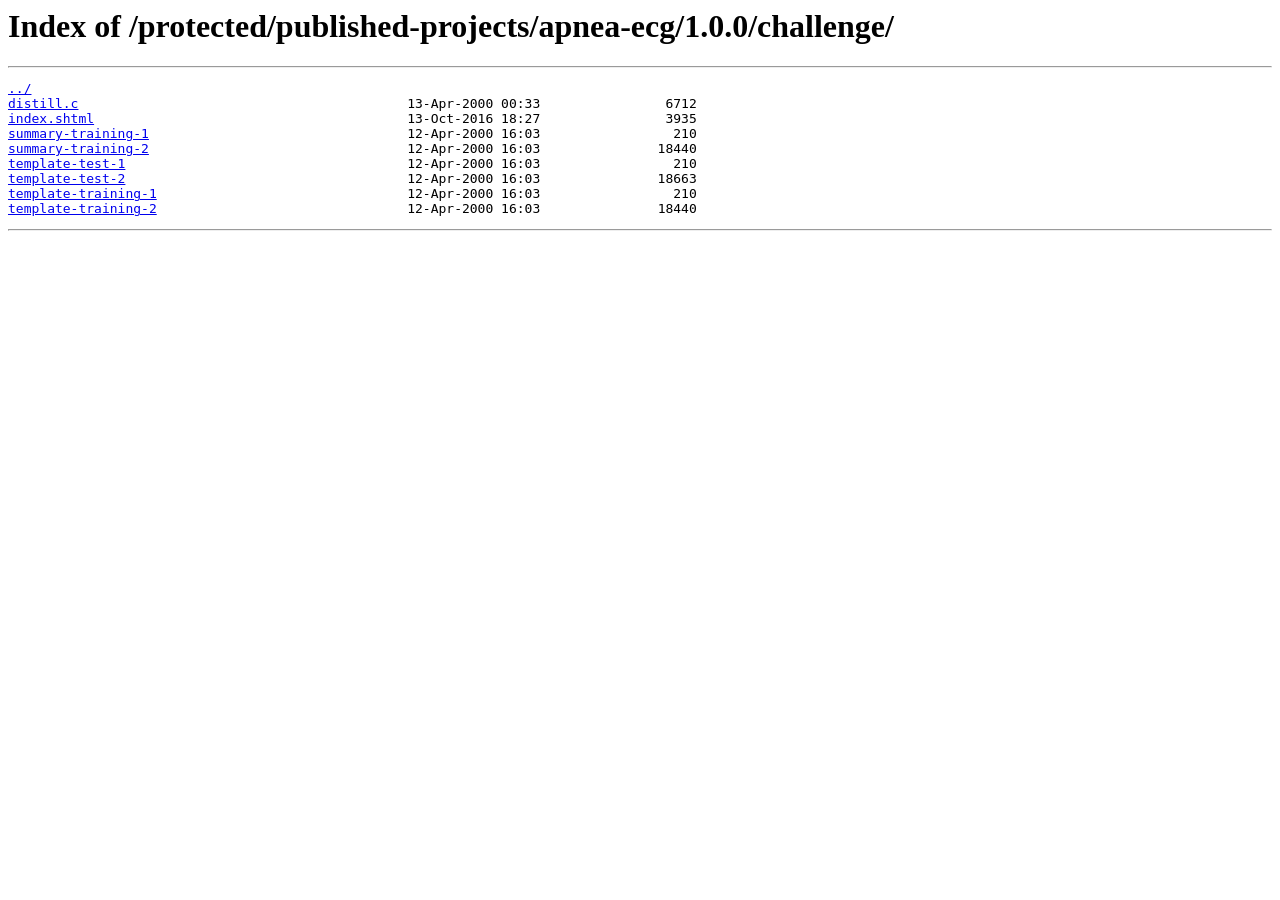
<file: data/raw/apnea-ecg/challenge/index.html>
<html>
<head><title>Index of /protected/published-projects/apnea-ecg/1.0.0/challenge/</title></head>
<body>
<h1>Index of /protected/published-projects/apnea-ecg/1.0.0/challenge/</h1><hr><pre><a href="../">../</a>
<a href="distill.c">distill.c</a>                                          13-Apr-2000 00:33                6712
<a href="index.shtml">index.shtml</a>                                        13-Oct-2016 18:27                3935
<a href="summary-training-1">summary-training-1</a>                                 12-Apr-2000 16:03                 210
<a href="summary-training-2">summary-training-2</a>                                 12-Apr-2000 16:03               18440
<a href="template-test-1">template-test-1</a>                                    12-Apr-2000 16:03                 210
<a href="template-test-2">template-test-2</a>                                    12-Apr-2000 16:03               18663
<a href="template-training-1">template-training-1</a>                                12-Apr-2000 16:03                 210
<a href="template-training-2">template-training-2</a>                                12-Apr-2000 16:03               18440
</pre><hr></body>
</html>
</file>
